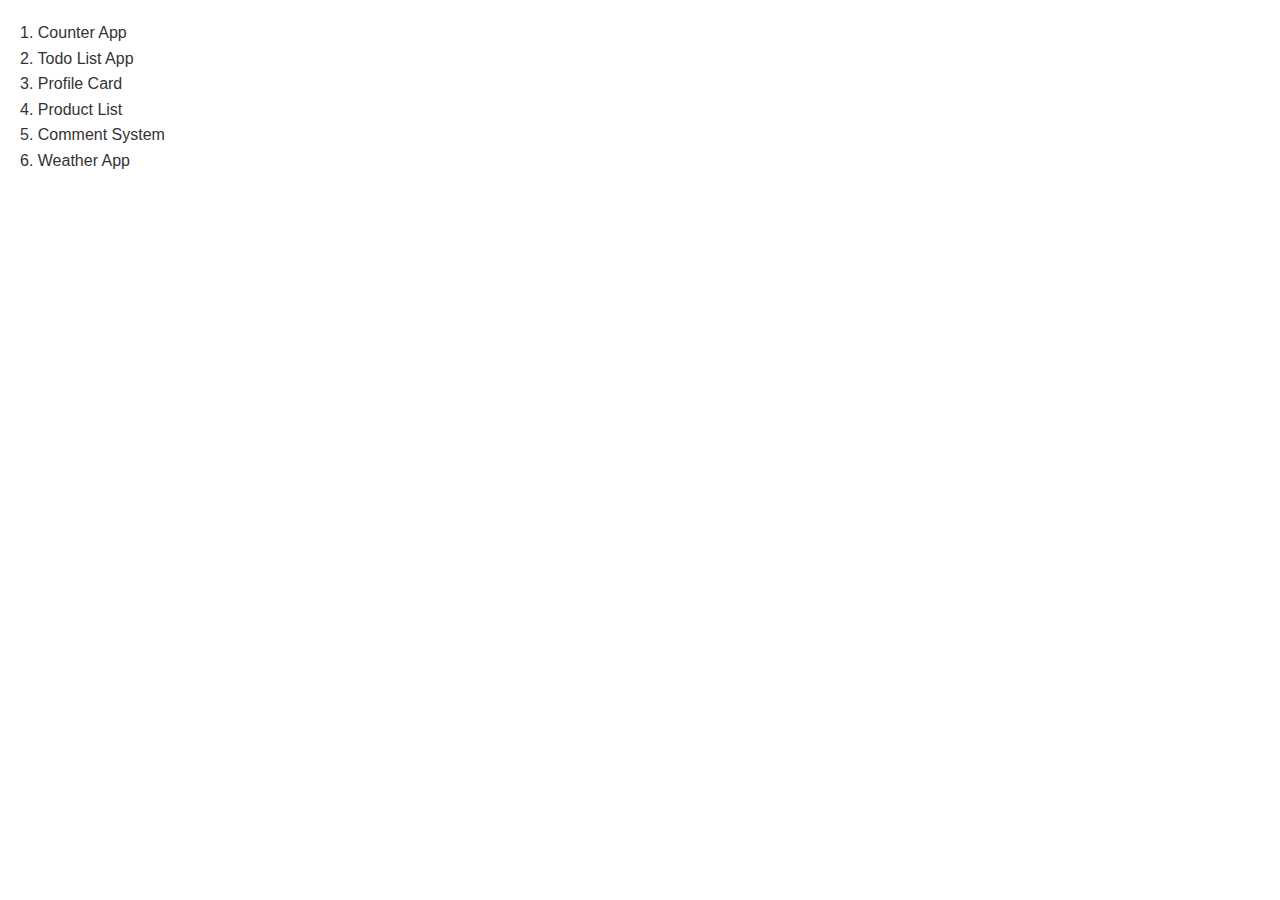
<file: index.html>
<!DOCTYPE html>
<html lang="en">

<head>
  <meta charset="UTF-8">
  <meta name="viewport" content="width=device-width, initial-scale=1.0">
  <title>React.createElement, JSX, Props, State</title>
  <link rel="stylesheet" href="./style.css">
</head>

<body>
  <div class="container">
    <a href="./counter/counter.html" class="link">1. Counter App</a>
    <a href="./todo/todo.html" class="link">2. Todo List App</a>
    <a href="./profile/profile.html" class="link">3. Profile Card</a>
    <a href="./products/products.html" class="link">4. Product List</a>
    <a href="./comments/comments.html" class="link">5. Comment System</a>
    <a href="./weather/weather.html" class="link">6. Weather App</a>
  </div>
</body>

</html>
</file>
<file: style.css>
* {
  margin: 0;
  padding: 0;
  box-sizing: border-box;
}

body {
  font-family: "Roboto", sans-serif;
  font-optical-sizing: auto;
  font-weight: 400;
  font-style: normal;
  padding: 20px;
  line-height: 1.6;
}

.container {
  display: flex;
  flex-direction: column;
}

a.link {
  display: inline-block;
  text-decoration: none;
  color: #333;
}

a.link:hover {
  color: #ffa500;
}
</file>
